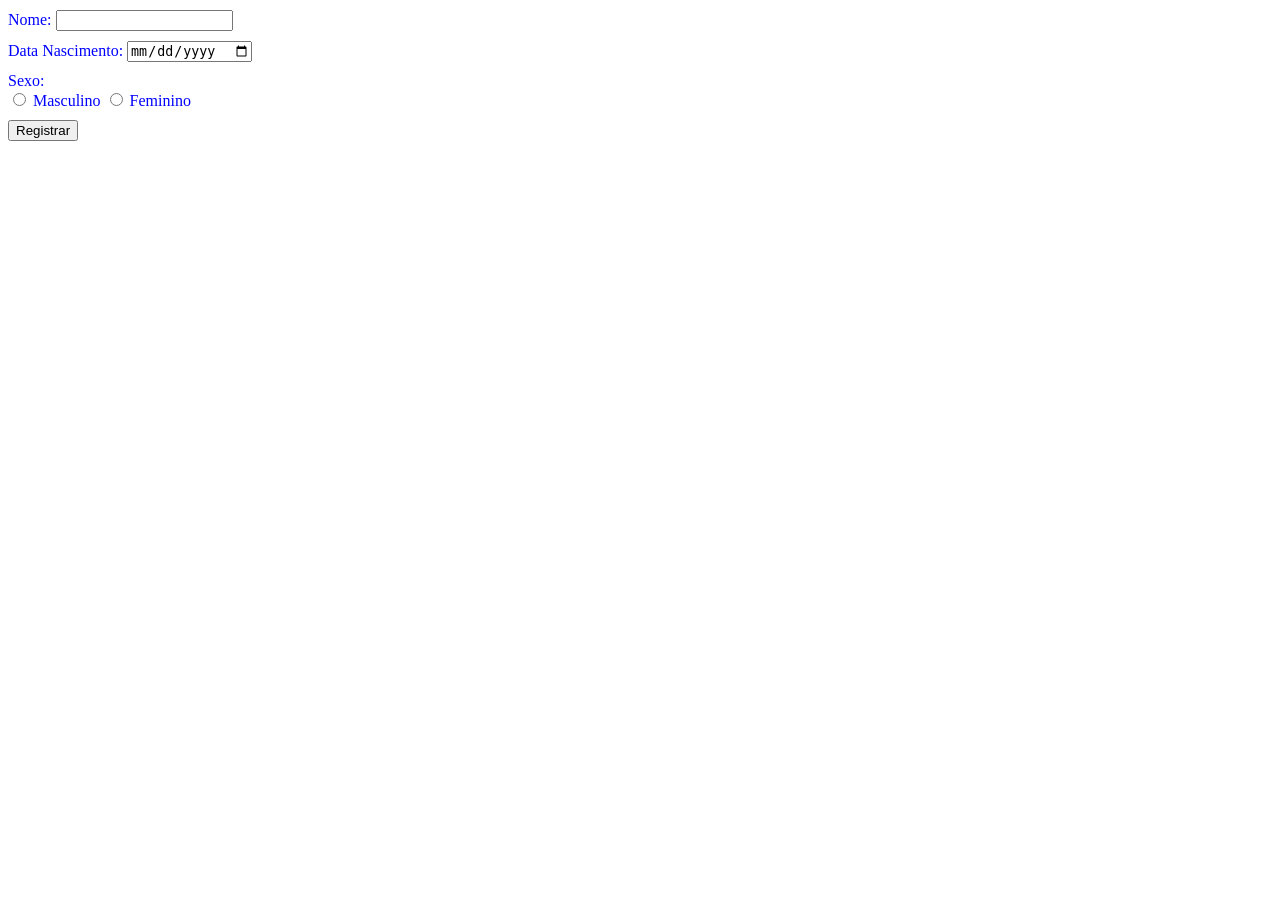
<file: index.html>
<!DOCTYPE html>
<html lang="en">
<head>
    <meta charset="UTF-8">
    <meta name="viewport" content="width=device-width, initial-scale=1.0">
    <title>Document</title>
    <link rel="stylesheet" href="style.css">
</head>

<body>
    <div id="registro_div">

        <form id="registro">

            <div id="label_nome">
                <label for="nome">Nome: </label>
                <input type="text" id="nome">
            </div>

            <div id="label_data_nascimento">
                <label for="data_nascimento">Data Nascimento: </label>
                <input type="date" name="data_nascimento" id="data_nascimento">
            </div>

            <div id="label_sexo">
                <label for="sexo">Sexo: </label>
                <label>
                    <input type="radio" name="sexo" id="M" value="m">
                    Masculino
                </label>
                <label>
                    <input type="radio" name="sexo" id="F" value="f">
                    Feminino
                </label>
            </div>

            <input type="submit" value="Registrar">
        </form>

        <script src="registro.js"></script>
    </div>
</body>
</html>
</file>
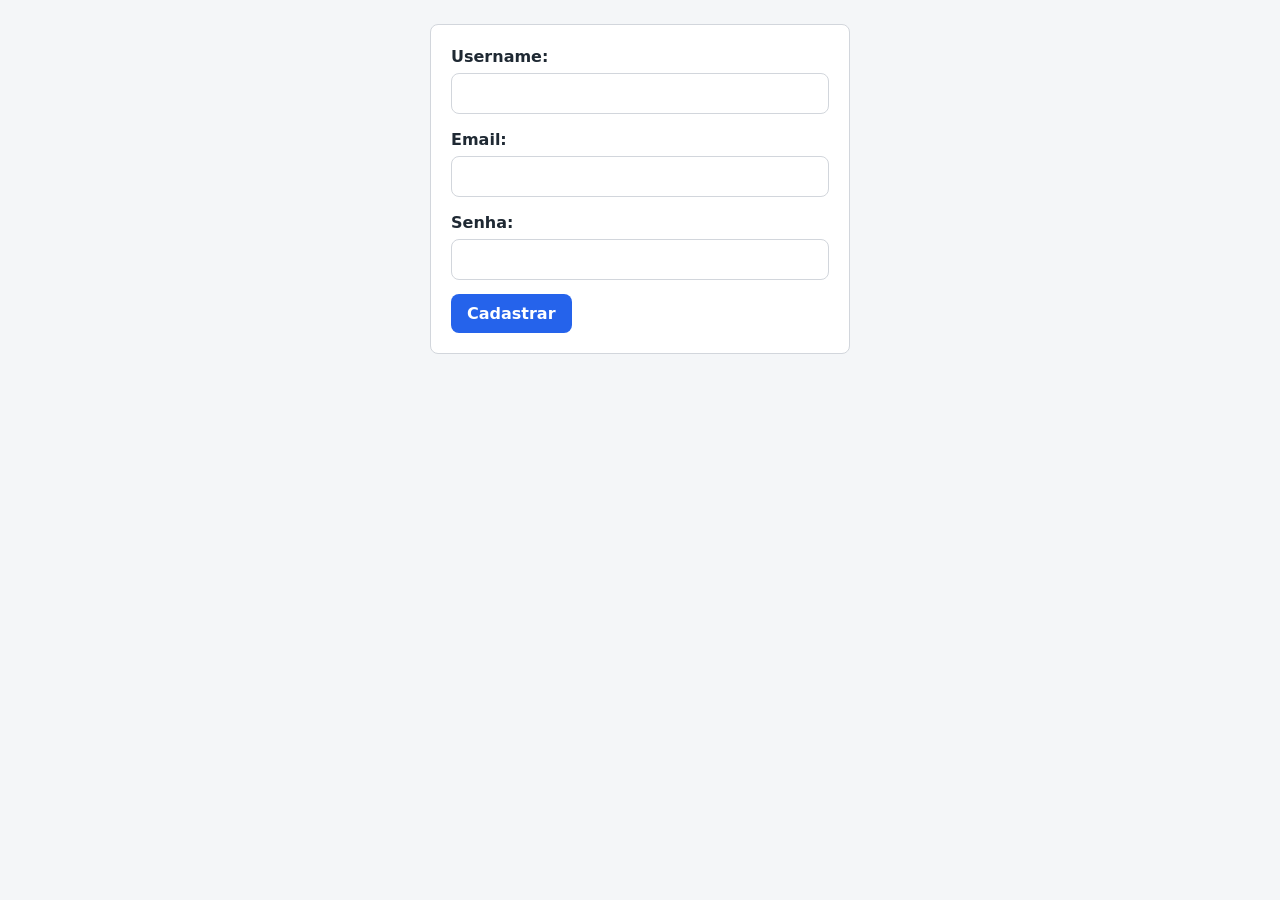
<file: templates/cadastro.html>
<!DOCTYPE html>
<html lang="pt-BR">
<head>
    <meta charset="UTF-8">
    <meta name="viewport" content="width=device-width, initial-scale=1.0">
    <title>Cadastro</title>
    <link rel="stylesheet" href="../static/css/style.css">
</head>

<body>
    <div id="cadastro_div">

        <form id="cadastro">

            <div id="label_username">
                <label for="username">Username: </label>
                <input type="text" name="username" id="username" required>
            </div>

            <div id="label_email">
                <label for="email">Email: </label>
                <input type="email" name="email" id="email">
            </div>

            <div id="label_password">
                <label for="password">Senha: </label>
                <input type="password" name="password" id="password"required>
            </div>

            <input type="submit" value="Cadastrar">
        </form>

        <script src="../static/js/cadastrar.js"></script>
    </div>
</body>
</html>
</file>
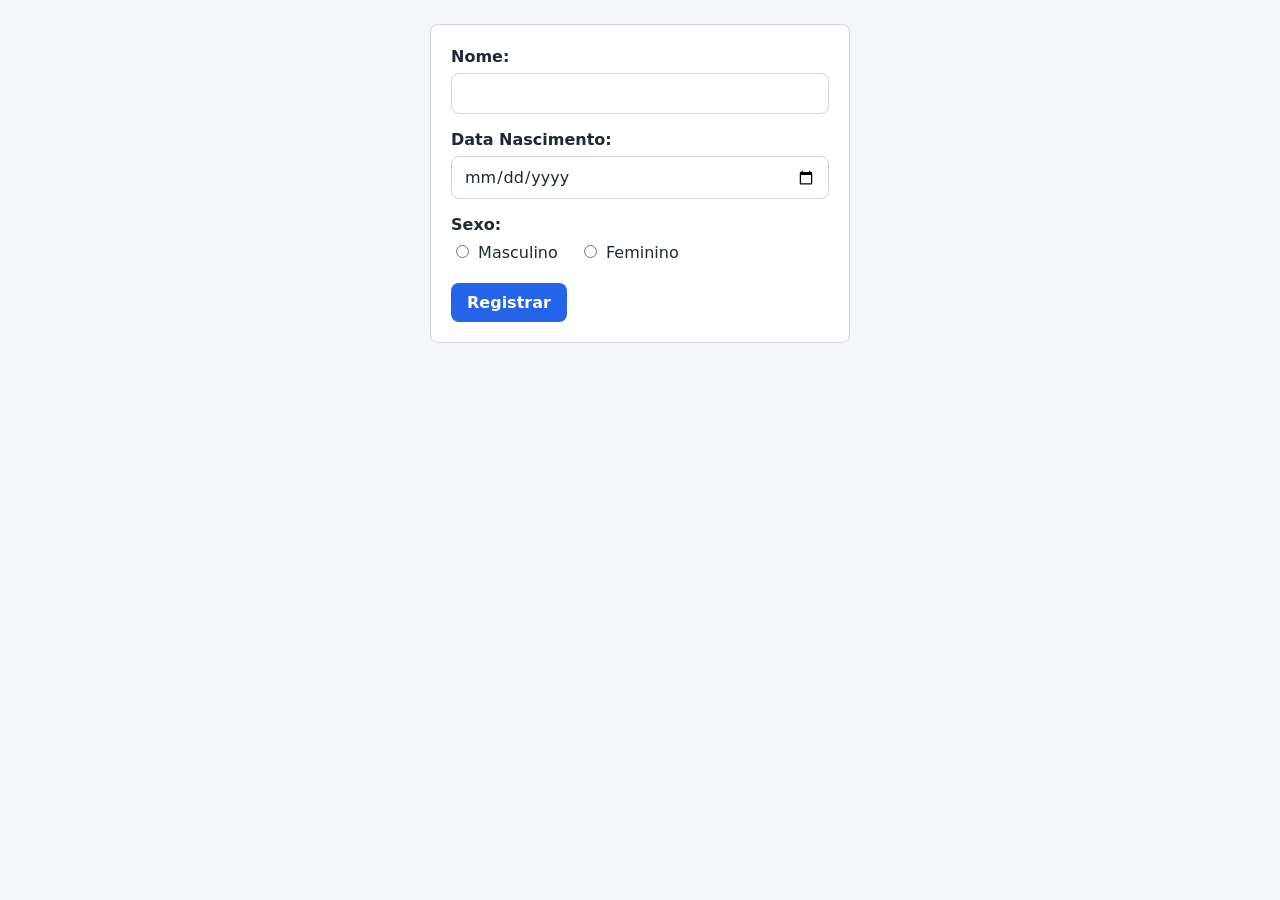
<file: templates/registro.html>
<!DOCTYPE html>
<html lang="pt-BR">
<head>
    <meta charset="UTF-8">
    <meta name="viewport" content="width=device-width, initial-scale=1.0">
    <title>Document</title>
    <link rel="stylesheet" href="../static/css/style.css">
</head>

<body>
    <div id="registro_div">

        <form id="registro">

            <div id="label_nome">
                <label for="nome">Nome: </label>
                <input type="text" name = "nome" id="nome">
            </div>

            <div id="label_data_nascimento">
                <label for="data_nascimento">Data Nascimento: </label>
                <input type="date" name="data_nascimento" id="data_nascimento">
            </div>

            <div id="label_sexo">
                <label for="sexo">Sexo: </label>
                <label>
                    <input type="radio" name="sexo" id="M" value="m">
                    Masculino
                </label>
                <label>
                    <input type="radio" name="sexo" id="F" value="f">
                    Feminino
                </label>
            </div>

            <input type="submit" value="Registrar">
        </form>

        <script src="../static/js/registro.js"></script>
    </div>
</body>
</html>
</file>
<file: style.css>
#registro_div {
    color: blue;
}

#registro_div form > * {
    display: block;
    margin-top: 10px;
}

#submit {
    margin-top: 20px;
}

#label_sexo > label:first-child {
    display: block;
}
</file>
<file: static/css/style.css>
/* ==========================================================
   style.css - estilo básico para todas as páginas
   ========================================================== */

/* ---------- Variáveis (para mudar as cores em um só lugar) ---------- */
:root {
    --cor-fundo: #f4f6f8;
    --cor-card: #ffffff;
    --cor-texto: #1f2933;
    --cor-texto-suave: #52606d;
    --cor-principal: #2563eb;
    --cor-principal-escura: #1d4ed8;
    --cor-borda: #d2d6dc;
    --raio: 8px;
}

/* ---------- Base ---------- */
*,
*::before,
*::after {
    box-sizing: border-box;
}

body {
    margin: 0 auto;
    padding: 24px 16px;
    max-width: 960px;
    background: var(--cor-fundo);
    color: var(--cor-texto);
    font-family: system-ui, -apple-system, "Segoe UI", Roboto, Arial, sans-serif;
    font-size: 16px;
    line-height: 1.5;
}

/* Garante que o atributo "hidden" sempre esconda o elemento */
[hidden] {
    display: none !important;
}

h1, h2, h3 {
    line-height: 1.25;
    margin: 0 0 12px;
}

h1 { font-size: 1.75rem; }
h2 { font-size: 1.4rem; margin-top: 8px; }
h3 { font-size: 1.15rem; margin-top: 20px; }

hr {
    border: 0;
    border-top: 1px solid var(--cor-borda);
    margin: 24px 0;
}

a {
    color: var(--cor-principal);
    text-decoration: none;
    margin-right: 12px;
}

a:hover {
    text-decoration: underline;
}

/* ---------- Formulários ---------- */
form {
    background: var(--cor-card);
    border: 1px solid var(--cor-borda);
    border-radius: var(--raio);
    padding: 20px;
    max-width: 420px;
    margin: 0 auto;
}

form > div,
form > input {
    margin-bottom: 14px;
}

form > :last-child {
    margin-bottom: 0;
}

label {
    display: inline-block;
    margin-bottom: 4px;
    font-weight: 600;
}

/* Labels dos radio buttons (Masculino / Feminino) ficam na mesma linha */
label:has(input[type="radio"]) {
    font-weight: 400;
    margin-right: 16px;
}

#label_sexo > label:first-child {
    display: block;
}

input[type="text"],
input[type="email"],
input[type="password"],
input[type="date"],
input:not([type]),
select {
    display: block;
    width: 100%;
    padding: 10px 12px;
    font-size: 16px; /* 16px evita o zoom automático no iPhone */
    font-family: inherit;
    color: var(--cor-texto);
    background: #fff;
    border: 1px solid var(--cor-borda);
    border-radius: var(--raio);
}

input:focus,
select:focus,
button:focus-visible {
    outline: 2px solid var(--cor-principal);
    outline-offset: 1px;
}

input[type="radio"] {
    margin-right: 4px;
}

/* Select fora de formulário (páginas de dados) não ocupa a linha toda */
body > select,
div > select {
    display: inline-block;
    width: auto;
    max-width: 100%;
}

/* ---------- Botões ---------- */
button,
input[type="submit"] {
    padding: 10px 16px;
    font-size: 16px;
    font-family: inherit;
    font-weight: 600;
    color: #fff;
    background: var(--cor-principal);
    border: 0;
    border-radius: var(--raio);
    cursor: pointer;
}

button:hover:not(:disabled),
input[type="submit"]:hover {
    background: var(--cor-principal-escura);
}

button:disabled {
    background: #9aa5b1;
    cursor: not-allowed;
}

/* Botão secundário (ex.: "Fechar" no modal de login) */
button[type="button"]#fecharLogin {
    background: #e4e7eb;
    color: var(--cor-texto);
}

/* ---------- Modal de login ---------- */
.modal {
    position: fixed;
    inset: 0;
    z-index: 100;
    display: flex;
    align-items: center;
    justify-content: center;
    padding: 16px;
    background: rgba(0, 0, 0, 0.5);
}

.modal form {
    width: 100%;
    display: flex;
    flex-direction: column;
    gap: 12px;
}

.modal form > input,
.modal form > div {
    margin-bottom: 0;
}

/* ---------- Tabelas ---------- */
/* display:block + overflow permite rolar para o lado em telas pequenas */
table {
    display: block;
    max-width: 100%;
    overflow-x: auto;
    border: 0;
    border-collapse: collapse;
    background: var(--cor-card);
    border-radius: var(--raio);
}

th,
td {
    padding: 8px 12px;
    text-align: left;
    white-space: nowrap;
    border: 1px solid var(--cor-borda);
}

th {
    background: #e4e7eb;
}

tbody tr:nth-child(even) {
    background: #f9fafb;
}

/* ---------- Paginação e áreas de controle ---------- */
span {
    margin: 0 8px;
    color: var(--cor-texto-suave);
}

/* ---------- Gráficos ---------- */
#grafico_regressao,
#grafico_multipla {
    width: 100%;
    margin-top: 12px;
    background: var(--cor-card);
    border: 1px solid var(--cor-borda);
    border-radius: var(--raio);
    overflow: hidden;
}

/* Sem gráfico carregado, a caixa some em vez de aparecer vazia */
#grafico_regressao:empty,
#grafico_multipla:empty {
    display: none;
}

/* ==========================================================
   Responsivo
   ========================================================== */

/* Tablets e celulares */
@media (max-width: 768px) {
    body {
        padding: 16px 12px;
    }

    h1 { font-size: 1.5rem; }
    h2 { font-size: 1.25rem; }
}

/* Celulares */
@media (max-width: 480px) {
    body {
        padding: 12px 10px;
        font-size: 15px;
    }

    form {
        padding: 16px;
        max-width: none;
    }

    /* Botões maiores e mais fáceis de tocar */
    button,
    input[type="submit"] {
        min-height: 44px;
    }

    /* Botões e selects ocupam a largura toda */
    form button,
    form input[type="submit"],
    body > button,
    body > select,
    div > select {
        width: 100%;
    }

    body > button,
    div > button {
        margin-top: 8px;
    }

    /* Links da página inicial empilhados */
    a {
        display: block;
        margin: 0 0 8px;
        padding: 10px 0;
    }

    th,
    td {
        padding: 6px 8px;
        font-size: 14px;
    }
}
</file>
